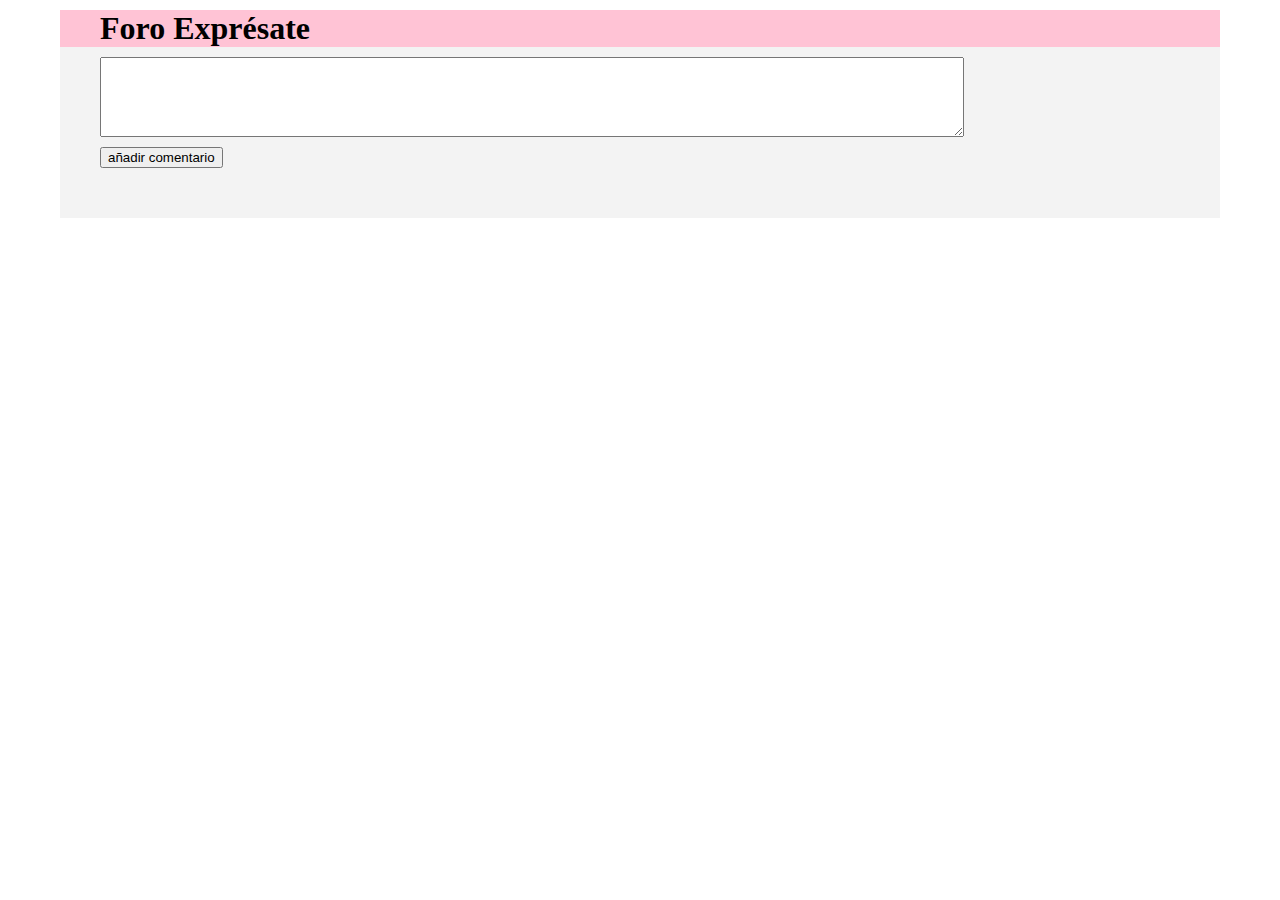
<file: Expresa-Mas/thread.html>
<body>
    <div class="top-bar">
        <h1>
            Foro Exprésate
        </h1>
    </div>
    <div class="main">
        <div class="header">
        </div>
        <textarea></textarea>
        <button>añadir comentario</button>
        <div class="comments">
        </div>
    </div>
    <script src="data.js"></script>
    <script>
        var id = window.location.search.slice(1);
        var thread = threads.find(t => t.id == id);
        var header = document.querySelector('.header');
        var headerHtml = `
            <h4 class="title">
                ${thread.title}
            </h4>
            <div class="bottom">
                <p class="timestamp">
                    ${new Date(thread.date).toLocaleString()}
                </p>
                <p class="comment-count">
                    ${thread.comments.length} comments
                </p>
            </div>
        `
        header.insertAdjacentHTML('beforeend', headerHtml)

        function addComment(comment) {
            var commentHtml = `
                <div class="comment">
                    <div class="top-comment">
                        <p class="user">
                            ${comment.author}
                        </p>
                        <p class="comment-ts">
                            ${new Date(comment.date).toLocaleString()}
                        </p>
                    </div>
                    <div class="comment-content">
                        ${comment.content}
                    </div>
                </div>
            `
            comments.insertAdjacentHTML('beforeend', commentHtml);
        }

        var comments = document.querySelector('.comments');
        for (let comment of thread.comments) {
            addComment(comment);
        }

        var btn = document.querySelector('button');
        btn.addEventListener('click', function() {
            var txt = document.querySelector('textarea');
            var comment = {
                content: txt.value,
                date: Date.now(),
                author: 'Edwar'
            }
            addComment(comment);
            txt.value = '';
            thread.comments.push(comment);
            localStorage.setItem('threads', JSON.stringify(threads));
        })
    </script>
    <style>
        body {
            margin: 10px 60px;
        }
        a {
            text-decoration: none;
            color: black;
        }
        h1, h4, ol {
            margin: 0;
        }
        p {
            margin: 5px 0;
        }
        textarea {
            width: 80%;
            height: 80px;
        }
        button {
            display: block;
            margin: 10px 0;
        }
        .top-bar {
            background-color:rgb(255, 170, 195, 0.7);
            padding: 0 40px;
        }
        .main {
            background-color: rgb(243, 243, 243);
            padding: 10px 40px;
        }
        .comments {
            margin: 40px 0;
        }
        .comment {
            margin: 10px 0;
        }
        .row {
            padding: 5px 0;
        }
        .bottom, .top-comment {
            display: flex;
            color: grey;
            font-size: 12px;
        }
        .timestamp {
            padding-right: 10px;
        }
        .comment-ts {
            padding-left: 10px;
        }
    </style>
</body>
</file>
